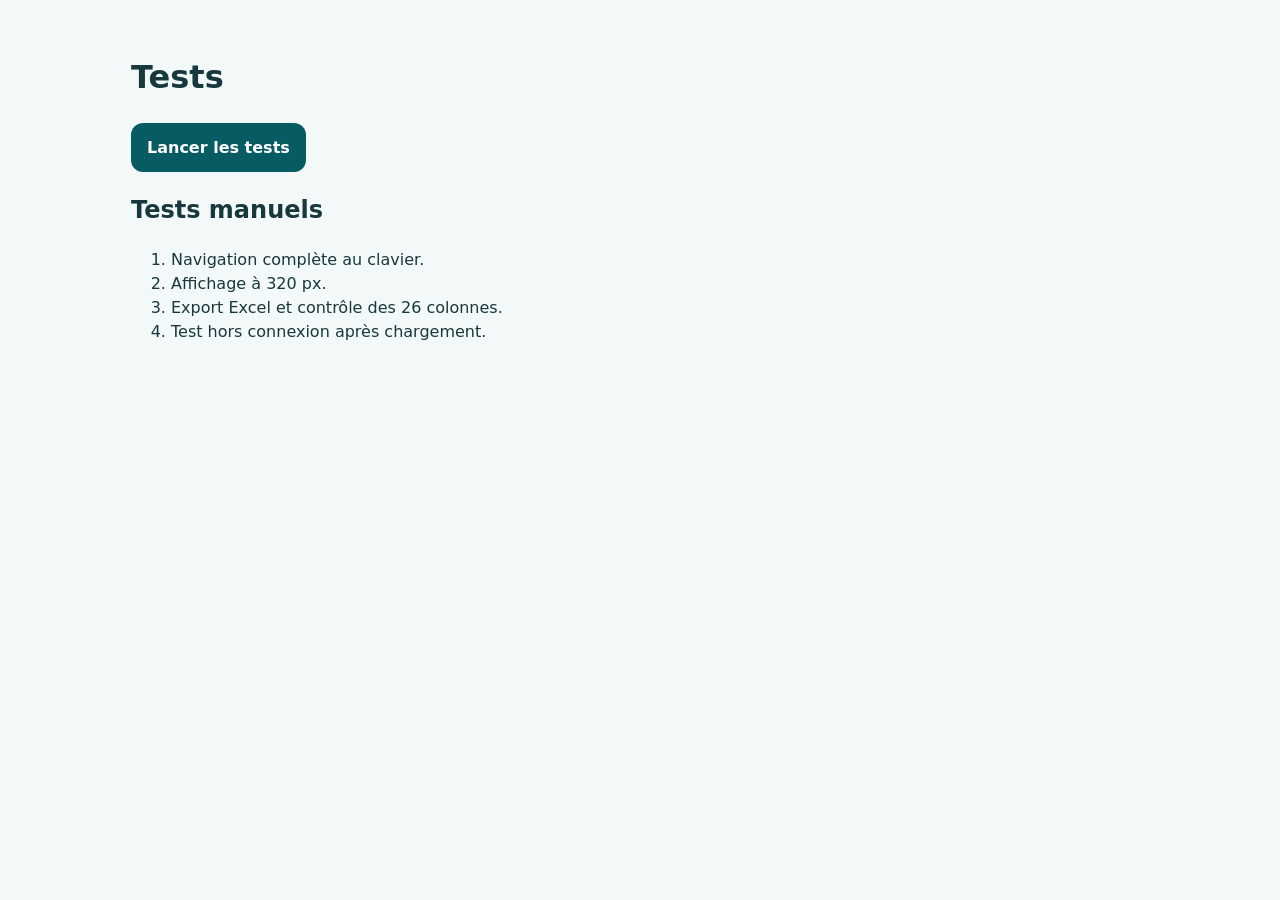
<file: tests.html>
<!doctype html><html lang="fr"><meta charset="utf-8"><title>Tests</title><link rel="stylesheet" href="styles.css"><main><h1>Tests</h1><button id="run">Lancer les tests</button><div id="out"></div><h2>Tests manuels</h2><ol><li>Navigation complète au clavier.</li><li>Affichage à 320 px.</li><li>Export Excel et contrôle des 26 colonnes.</li><li>Test hors connexion après chargement.</li></ol></main><script src="config.js"></script><script src="delegations.js"></script><script src="actions.js"></script><script src="security-service.js"></script><script src="storage-service.js"></script><script src="validation-service.js"></script><script>run.onclick=()=>{let t=[["6 délégations",DELEGATIONS.length===6],["26 colonnes",CFG.cols.length===26],["Code Isérois",DELEGATIONS.find(x=>x.nom==="Isérois").code==="DARA38"],["Code scolaire",ACTIONS[0].code==="T1SENSI_SCOLAIR"],["Refus négatif",Validate.record({actionId:"x",delegation:"x",month:"x",estab:"x",code:"x",m:[0,0,1],adherents:-1}).length>0],["Protection formule",Security.excel("=1+1").startsWith("'")]];out.innerHTML=t.map(x=>`<p class="${x[1]?"success":"error"}">${x[1]?"✓":"✗"} ${x[0]}</p>`).join("")}</script></html>
</file>
<file: styles.css>
:root{--p:#075b63;--o:#ef7d32;--bg:#f3f8f8;--ink:#17383c;--focus:#ffbf47}*{box-sizing:border-box}body{margin:0;font:16px/1.5 system-ui;color:var(--ink);background:var(--bg)}header{padding:1rem 4vw;background:var(--p);color:white;display:flex;justify-content:space-between;gap:1rem;flex-wrap:wrap}header h1{margin:0;font-size:1.3rem}nav{display:flex;gap:.4rem;flex-wrap:wrap}main{max-width:1050px;margin:auto;padding:2rem 1rem 5rem}button,input,select,textarea{font:inherit}button{border:0;border-radius:12px;padding:.8rem 1rem;background:var(--p);color:white;font-weight:700;min-height:44px}button:focus-visible,input:focus-visible,select:focus-visible,textarea:focus-visible,summary:focus-visible{outline:4px solid var(--focus);outline-offset:2px}.hero,.panel,.record,.metrics article,.summary{background:white;padding:1.3rem;border-radius:20px}.grid,.metrics{display:grid;grid-template-columns:repeat(auto-fit,minmax(190px,1fr));gap:1rem;margin:1rem 0}.card{min-height:120px;background:white;color:var(--ink);border:2px solid #bdd0d2;text-align:left}.card b,.metrics b{display:block;font-size:1.3rem;color:var(--p)}.sel{border-color:var(--o);background:#fff8f0}.info,.warn,.error,.success{padding:1rem;border-radius:12px}.info{background:#daf2f5}.warn{background:#fff0cf}.error{background:#ffe1e1;color:#781919}.success{background:#e0f5e7;color:#176338}label{display:grid;gap:.35rem;margin:1rem 0;font-weight:700}small{display:block;font-weight:400}input,select,textarea{padding:.8rem;border:2px solid #9bb5b8;border-radius:10px;width:100%}fieldset{border:1px solid #bdd0d2;border-radius:12px;margin:1rem 0}fieldset label{display:inline-flex;align-items:center;margin:.5rem 1rem .5rem 0}fieldset input{width:auto}.progress{height:10px;background:#d7e4e5;border-radius:99px}.progress i{display:block;height:100%;background:var(--o);border-radius:99px}.nav,.record{display:flex;justify-content:space-between;gap:.7rem;flex-wrap:wrap;margin-top:1rem}.record{align-items:center}.pre{white-space:pre-wrap}.danger{background:#982626}.metrics b{font-size:2rem}.metrics span{display:block}@media(max-width:600px){.record{align-items:stretch;flex-direction:column}.record button{width:100%}}@media(prefers-reduced-motion:reduce){*{transition:none!important}}@media print{header,.nav{display:none}}
</file>
